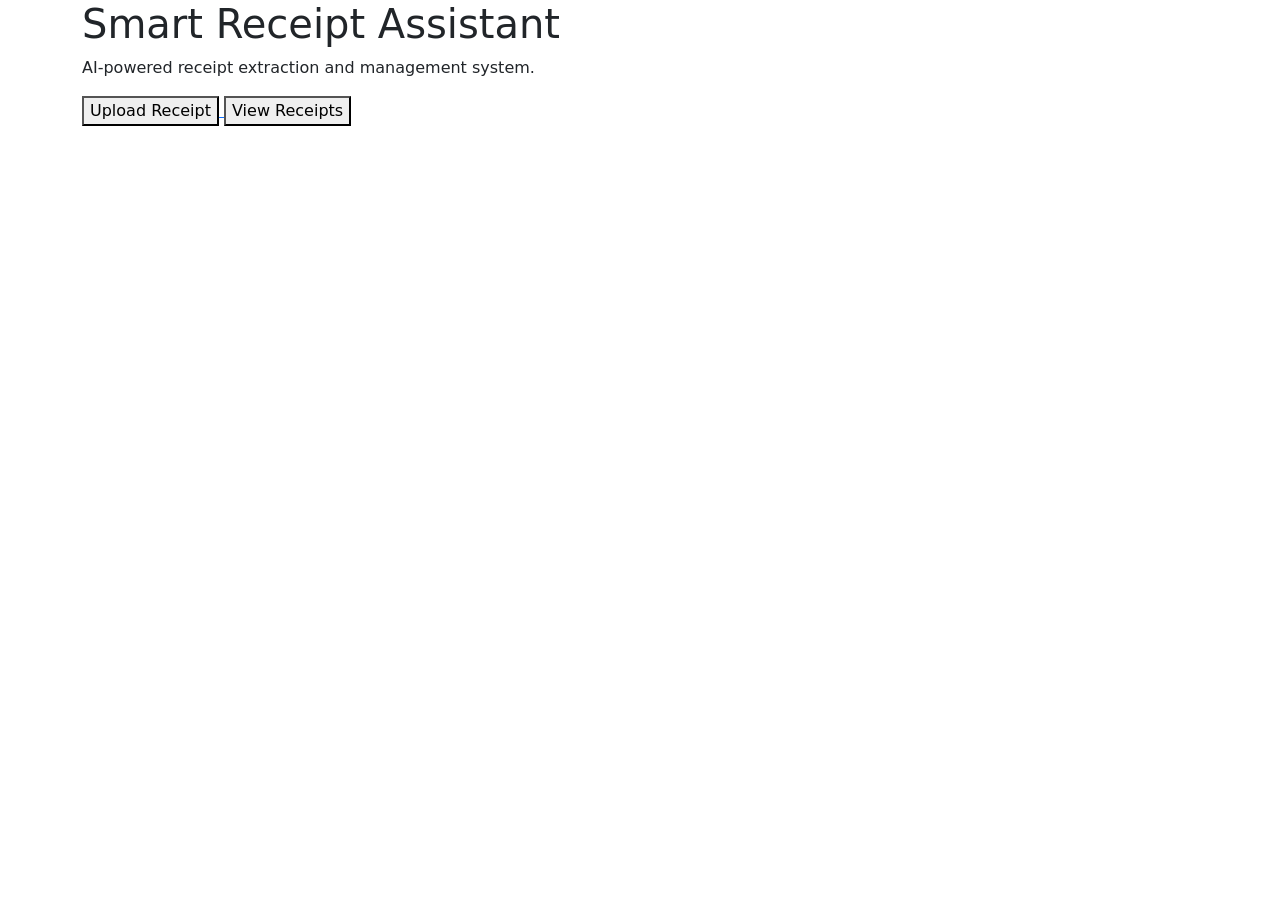
<file: templates/index.html>
<!DOCTYPE html>
<html>
<head>
    <meta charset="utf-8">
    <meta name="viewport" content="width=device-width, initial-scale=1">
    <title>Smart Receipt Assistant</title>
    <link
        href="https://cdn.jsdelivr.net/npm/bootstrap@5.3.8/dist/css/bootstrap.min.css"
        rel="stylesheet"
    />
    <!-- 
    <link
        rel="stylesheet"
        href="{{ url_for('static', filename='style.css') }}"
    />
    -->
</head>

<body>

<div class="container">

    <h1>Smart Receipt Assistant</h1>

    <p>
        AI-powered receipt extraction and management system.
    </p>

    <a href="/upload-page">
        <button>Upload Receipt</button>
    </a>

    <a href="/receipts">
        <button>View Receipts</button>
    </a>

</div>
<script>
    
</script>
</body>
</html>
</file>
